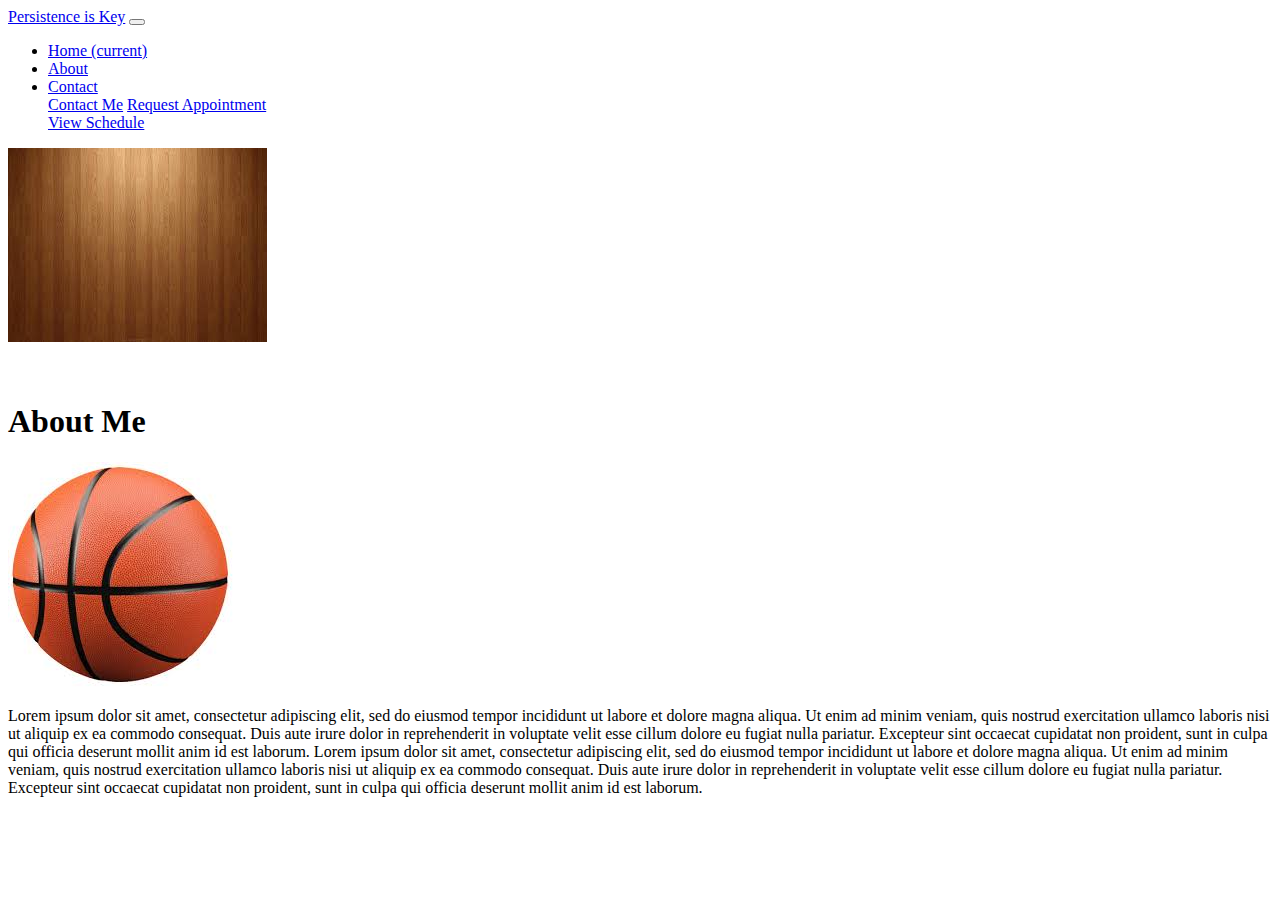
<file: about.html>
<!DOCTYPE html>
<html lang="en">
<head>
    <meta charset="UTF-8">
    <meta name="viewport" content="width=device-width, initial-scale=1.0">
    <meta http-equiv="X-UA-Compatible" content="ie=edge">
    <link rel="stylesheet" href="https://stackpath.bootstrapcdn.com/bootstrap/4.1.1/css/bootstrap.min.css" integrity="sha384-WskhaSGFgHYWDcbwN70/dfYBj47jz9qbsMId/iRN3ewGhXQFZCSftd1LZCfmhktB" crossorigin="anonymous">
    <link rel="stylesheet" href="assets/css/basketball.css">
    <title>About Me</title>
</head>

<body class="bg-secondary">

    <nav class="navbar navbar-expand-lg navbar-dark bg-dark fixed-top h-15">
            <a class="navbar-brand" href="persistence_is_key.html">Persistence is Key</a>
            <button class="navbar-toggler" data-toggle="collapse" data-target="#navbarSupportedContent" aria-controls="navbarSupportedContent" aria-expanded="false" aria-label="Toggle navigation">
                <span class="navbar-toggler-icon"></span>
            </button>
            
        
            <div class="collapse navbar-collapse pinned" id="navbarSupportedContent">
                <ul class="navbar-nav ml-auto">
                <li class="nav-item">
                    <a class="nav-link" href="persistence_is_key.html">Home <span class="sr-only">(current)</span></a>
                </li>
                <li class="nav-item active">
                    <a class="nav-link" href="about.html">About</a>
                </li>
                <li class="nav-item dropdown">
                    <a class="nav-link dropdown-toggle ml-auto" href="#" id="navbarDropdown" role="button" data-toggle="dropdown" aria-haspopup="true" aria-expanded="false">
                    Contact
                    </a>
                    <div class="dropdown-menu dropdown-menu-right" aria-labelledby="navbarDropdown">
                    <a class="dropdown-item" href="basketball_contact.html">Contact Me</a>
                    <a class="dropdown-item" href="#">Request Appointment</a>
                    <div class="dropdown-divider"></div>
                    <a class="dropdown-item" href="#">View Schedule</a>
                    </div>
                </li>
                </ul>
        
            </div>
    </nav>

    <img class="position-fixed w-100 h-100 push" src="basketball_wood.jpg">


    <br>
    <br>
    <br>

    <div class="container">
        <div class="row pb-5">
            <div class="col-sm-3 mr-auto ml-auto bg-light shadow-lg rounded">
                <h1 class="text-center"> About Me
                </h1>
            </div>
        </div>
    </div>

    <div class="container border mb-5 bg-light">
        <div class="row mt-5">
            <div class="col-sm-11 bg-light p-3 mr-auto ml-auto shadow-lg">
                <div class="row">
                        <div class="col-sm-5">
                            <img class="rounded ml-5" src="assets/images/basketball_ball.jpg" alt="About Me Photo">
                        </div>
                        <div class="col-sm-7 p-4">
                        <p class="text-right">Lorem ipsum dolor sit amet, consectetur adipiscing elit, sed do eiusmod tempor incididunt ut labore et dolore magna aliqua. Ut enim ad minim veniam, quis nostrud exercitation ullamco laboris nisi ut aliquip ex ea commodo consequat. Duis aute irure dolor in reprehenderit in voluptate velit esse cillum dolore eu fugiat nulla pariatur. Excepteur sint occaecat cupidatat non proident, sunt in culpa qui officia deserunt mollit anim id est laborum. Lorem ipsum dolor sit amet, consectetur adipiscing elit, sed do eiusmod tempor incididunt ut labore et dolore magna aliqua. Ut enim ad minim veniam, quis nostrud exercitation ullamco laboris nisi ut aliquip ex ea commodo consequat. Duis aute irure dolor in reprehenderit in voluptate velit esse cillum dolore eu fugiat nulla pariatur. Excepteur sint occaecat cupidatat non proident, sunt in culpa qui officia deserunt mollit anim id est laborum.
                        </p>
                        </div>
                </div>
            </div>
        </div>
    
    </div>
        


<script src="https://code.jquery.com/jquery-3.3.1.slim.min.js" integrity="sha384-q8i/X+965DzO0rT7abK41JStQIAqVgRVzpbzo5smXKp4YfRvH+8abtTE1Pi6jizo" crossorigin="anonymous"></script>
<script src="https://cdnjs.cloudflare.com/ajax/libs/popper.js/1.14.3/umd/popper.min.js" integrity="sha384-ZMP7rVo3mIykV+2+9J3UJ46jBk0WLaUAdn689aCwoqbBJiSnjAK/l8WvCWPIPm49" crossorigin="anonymous"></script>
<script src="https://stackpath.bootstrapcdn.com/bootstrap/4.1.1/js/bootstrap.min.js" integrity="sha384-smHYKdLADwkXOn1EmN1qk/HfnUcbVRZyYmZ4qpPea6sjB/pTJ0euyQp0Mk8ck+5T" crossorigin="anonymous"></script>
            

</body>


</html>
</file>
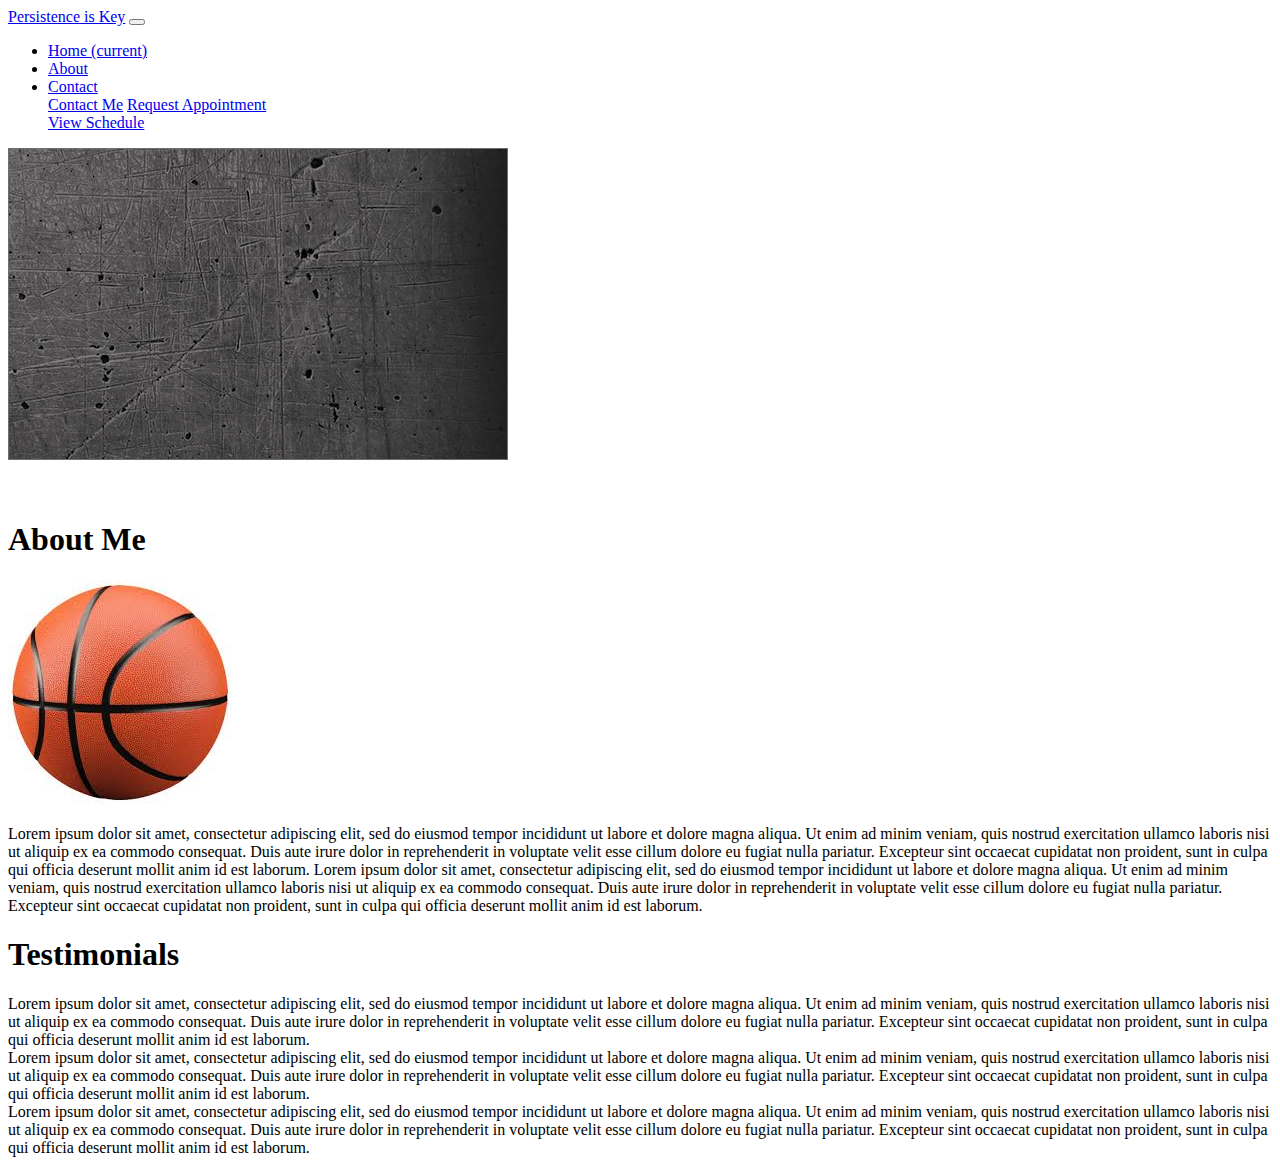
<file: basketball_about.html>
<!DOCTYPE html>
<html lang="en">
<head>
    <meta charset="UTF-8">
    <meta name="viewport" content="width=device-width, initial-scale=1.0">
    <meta http-equiv="X-UA-Compatible" content="ie=edge">
    <link rel="stylesheet" href="https://stackpath.bootstrapcdn.com/bootstrap/4.1.1/css/bootstrap.min.css" integrity="sha384-WskhaSGFgHYWDcbwN70/dfYBj47jz9qbsMId/iRN3ewGhXQFZCSftd1LZCfmhktB" crossorigin="anonymous">
    <link rel="stylesheet" href="assets/css/basketball.css">
    <title>About Me</title>
</head>

<body class="bg-secondary">

    <nav class="navbar navbar-expand-lg navbar-dark bg-dark fixed-top h-15">
            <a class="navbar-brand" href="persistence_is_key.html">Persistence is Key</a>
            <button class="navbar-toggler" data-toggle="collapse" data-target="#navbarSupportedContent" aria-controls="navbarSupportedContent" aria-expanded="false" aria-label="Toggle navigation">
                <span class="navbar-toggler-icon"></span>
            </button>
            
        
            <div class="collapse navbar-collapse pinned" id="navbarSupportedContent">
                <ul class="navbar-nav ml-auto">
                <li class="nav-item">
                    <a class="nav-link" href="persistence_is_key.html">Home <span class="sr-only">(current)</span></a>
                </li>
                <li class="nav-item active">
                    <a class="nav-link" href="basketball_about.html">About</a>
                </li>
                <li class="nav-item dropdown">
                    <a class="nav-link dropdown-toggle ml-auto" href="#" id="navbarDropdown" role="button" data-toggle="dropdown" aria-haspopup="true" aria-expanded="false">
                    Contact
                    </a>
                    <div class="dropdown-menu dropdown-menu-right" aria-labelledby="navbarDropdown">
                    <a class="dropdown-item" href="basketball_contact.html">Contact Me</a>
                    <a class="dropdown-item" href="#">Request Appointment</a>
                    <div class="dropdown-divider"></div>
                    <a class="dropdown-item" href="#">View Schedule</a>
                    </div>
                </li>
                </ul>
        
            </div>
    </nav>

    <img class="position-fixed w-100 h-100" src="basketball_background.jpg">


    <br>
    <br>
    <br>

    <div class="container">
        <div class="row pb-5">
            <div class="col-sm-3 mr-auto ml-auto bg-light shadow-lg rounded">
                <h1 class="text-center"> About Me
                </h1>
            </div>
        </div>
    </div>

    <div class="container border mb-5 bg-light">
        <div class="row mt-5">
            <div class="col-sm-11 bg-light p-3 mr-auto ml-auto shadow-lg">
                <div class="row">
                        <div class="col-sm-5">
                            <img class="rounded ml-5" src="assets/images/basketball_ball.jpg" alt="About Me Photo">
                        </div>
                        <div class="col-sm-7 p-4">
                        <p class="text-right">Lorem ipsum dolor sit amet, consectetur adipiscing elit, sed do eiusmod tempor incididunt ut labore et dolore magna aliqua. Ut enim ad minim veniam, quis nostrud exercitation ullamco laboris nisi ut aliquip ex ea commodo consequat. Duis aute irure dolor in reprehenderit in voluptate velit esse cillum dolore eu fugiat nulla pariatur. Excepteur sint occaecat cupidatat non proident, sunt in culpa qui officia deserunt mollit anim id est laborum. Lorem ipsum dolor sit amet, consectetur adipiscing elit, sed do eiusmod tempor incididunt ut labore et dolore magna aliqua. Ut enim ad minim veniam, quis nostrud exercitation ullamco laboris nisi ut aliquip ex ea commodo consequat. Duis aute irure dolor in reprehenderit in voluptate velit esse cillum dolore eu fugiat nulla pariatur. Excepteur sint occaecat cupidatat non proident, sunt in culpa qui officia deserunt mollit anim id est laborum.
                        </p>
                        </div>
                </div>
            </div>
        </div>
    
    </div>
        
    <div class="container-fluid mr-auto ml-auto">
        <div class="row pb-5 text-wrap">
            <div class="col-sm-3 mr-auto ml-auto bg-light shadow-lg rounded text-wrap">
                <h1 class="text-center text-wrap p-3"> Testimonials
                </h1>
            </div>
        </div>

        <div class="row mt-5 mb-5 mr-auto ml-auto">
                <div class="ml-sm-5 col-sm-3 bg-light p-4 m-sm-3">
                        Lorem ipsum dolor sit amet, consectetur adipiscing elit, sed do eiusmod tempor incididunt ut labore et dolore magna aliqua. Ut enim ad minim veniam, quis nostrud exercitation ullamco laboris nisi ut aliquip ex ea commodo consequat. Duis aute irure dolor in reprehenderit in voluptate velit esse cillum dolore eu fugiat nulla pariatur. Excepteur sint occaecat cupidatat non proident, sunt in culpa qui officia deserunt mollit anim id est laborum.
                    </div> 
                <div class="col-sm-3 bg-light p-4 m-sm-3">
                    Lorem ipsum dolor sit amet, consectetur adipiscing elit, sed do eiusmod tempor incididunt ut labore et dolore magna aliqua. Ut enim ad minim veniam, quis nostrud exercitation ullamco laboris nisi ut aliquip ex ea commodo consequat. Duis aute irure dolor in reprehenderit in voluptate velit esse cillum dolore eu fugiat nulla pariatur. Excepteur sint occaecat cupidatat non proident, sunt in culpa qui officia deserunt mollit anim id est laborum.
                </div> 
                <div class="col-sm-3 bg-light p-4 m-sm-3">
                    Lorem ipsum dolor sit amet, consectetur adipiscing elit, sed do eiusmod tempor incididunt ut labore et dolore magna aliqua. Ut enim ad minim veniam, quis nostrud exercitation ullamco laboris nisi ut aliquip ex ea commodo consequat. Duis aute irure dolor in reprehenderit in voluptate velit esse cillum dolore eu fugiat nulla pariatur. Excepteur sint occaecat cupidatat non proident, sunt in culpa qui officia deserunt mollit anim id est laborum.
                </div> 
        </div>

    </div>


<script src="https://code.jquery.com/jquery-3.3.1.slim.min.js" integrity="sha384-q8i/X+965DzO0rT7abK41JStQIAqVgRVzpbzo5smXKp4YfRvH+8abtTE1Pi6jizo" crossorigin="anonymous"></script>
<script src="https://cdnjs.cloudflare.com/ajax/libs/popper.js/1.14.3/umd/popper.min.js" integrity="sha384-ZMP7rVo3mIykV+2+9J3UJ46jBk0WLaUAdn689aCwoqbBJiSnjAK/l8WvCWPIPm49" crossorigin="anonymous"></script>
<script src="https://stackpath.bootstrapcdn.com/bootstrap/4.1.1/js/bootstrap.min.js" integrity="sha384-smHYKdLADwkXOn1EmN1qk/HfnUcbVRZyYmZ4qpPea6sjB/pTJ0euyQp0Mk8ck+5T" crossorigin="anonymous"></script>
            

</body>


</html>
</file>
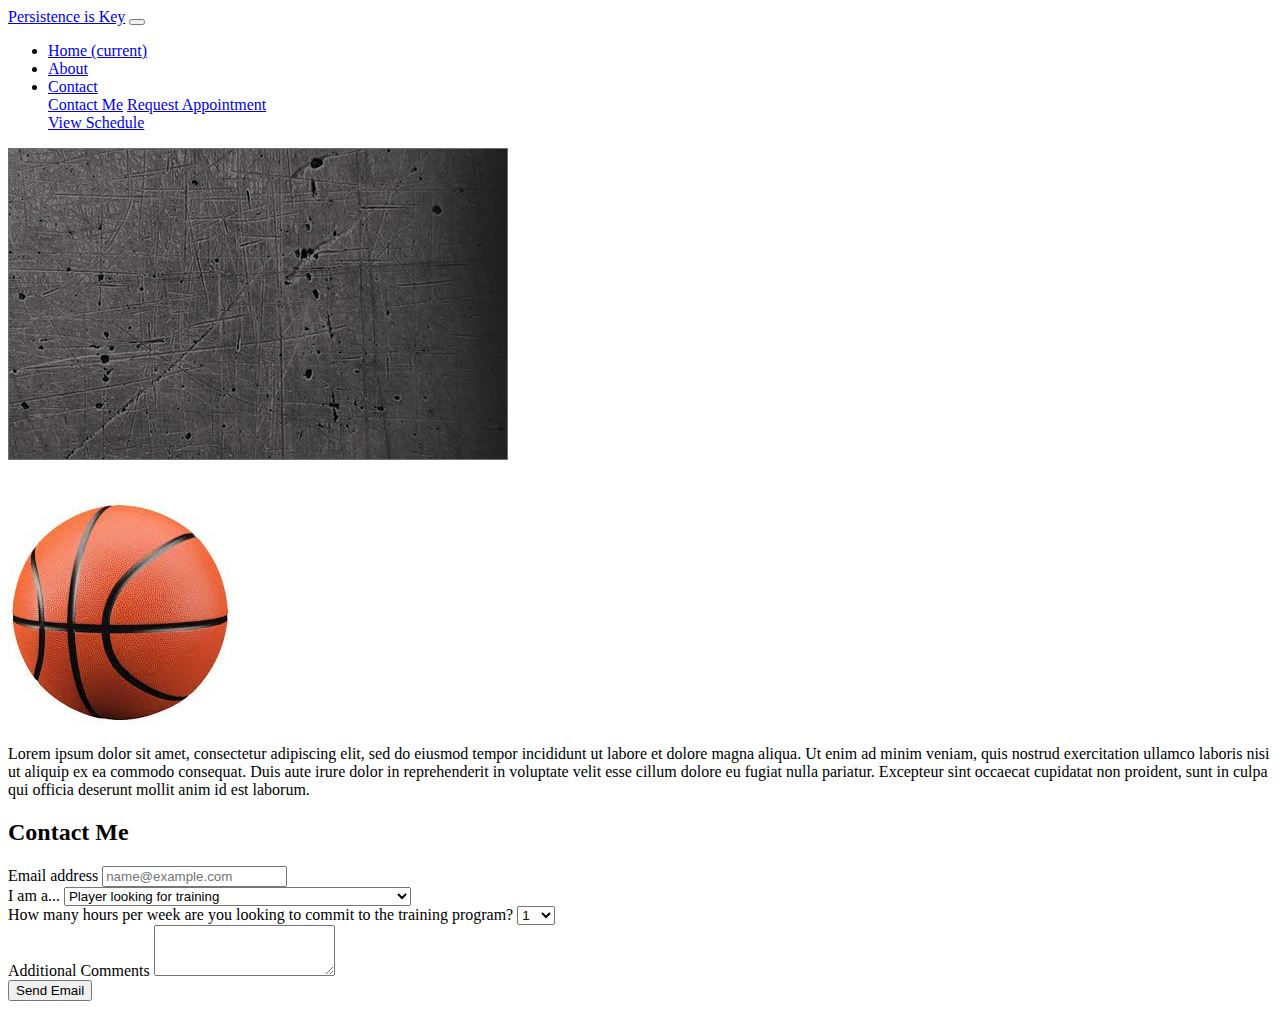
<file: basketball_contact.html>
<!DOCTYPE html>
<html lang="en">
<head>
    <meta charset="UTF-8">
    <meta name="viewport" content="width=device-width, initial-scale=1.0">
    <meta http-equiv="X-UA-Compatible" content="ie=edge">
    <link rel="stylesheet" href="https://stackpath.bootstrapcdn.com/bootstrap/4.1.1/css/bootstrap.min.css" integrity="sha384-WskhaSGFgHYWDcbwN70/dfYBj47jz9qbsMId/iRN3ewGhXQFZCSftd1LZCfmhktB" crossorigin="anonymous">
    <link rel="stylesheet" href="assets/css/basketball.css">
    <title>Contact Me</title>
</head>
<body class="bg-secondary">

    <nav class="navbar navbar-expand-lg navbar-dark bg-dark fixed-top h-15">
            <a class="navbar-brand" href="persistence_is_key.html">Persistence is Key</a>
            <button class="navbar-toggler" data-toggle="collapse" data-target="#navbarSupportedContent" aria-controls="navbarSupportedContent" aria-expanded="false" aria-label="Toggle navigation">
                <span class="navbar-toggler-icon"></span>
            </button>
            
        
            <div class="collapse navbar-collapse pinned" id="navbarSupportedContent">
                <ul class="navbar-nav ml-auto">
                <li class="nav-item">
                    <a class="nav-link" href="persistence_is_key.html">Home <span class="sr-only">(current)</span></a>
                </li>
                <li class="nav-item">
                    <a class="nav-link" href="basketball_about.html">About</a>
                </li>
                <li class="nav-item active dropdown">
                    <a class="nav-link dropdown-toggle ml-auto" href="#" id="navbarDropdown" role="button" data-toggle="dropdown" aria-haspopup="true" aria-expanded="false">
                    Contact
                    </a>
                    <div class="dropdown-menu dropdown-menu-right" aria-labelledby="navbarDropdown">
                    <a class="dropdown-item" href="basketball_contact.html">Contact Me</a>
                    <a class="dropdown-item" href="#">Request Appointment</a>
                    <div class="dropdown-divider"></div>
                    <a class="dropdown-item" href="#">View Schedule</a>
                    </div>
                </li>
                </ul>
        
            </div>
    </nav>

    <img class="position-fixed w-100 h-100" src="basketball_background.jpg">


    <br>
    <br>
    <br>

    <div class="container border mb-5 bg-light">
        <div class="row mt-5">
            <div class="col-sm-11 bg-light p-3 mr-auto ml-auto">
                <div class="row">
                        <div class="col-sm-5">
                         <img class="rounded" src="assets/images/basketball_ball.jpg" alt="Profile Photo">
                        </div>
                        <div class="col-sm-7 pl-4">
                        <p class="text-right">Lorem ipsum dolor sit amet, consectetur adipiscing elit, sed do eiusmod tempor incididunt ut labore et dolore magna aliqua. Ut enim ad minim veniam, quis nostrud exercitation ullamco laboris nisi ut aliquip ex ea commodo consequat. Duis aute irure dolor in reprehenderit in voluptate velit esse cillum dolore eu fugiat nulla pariatur. Excepteur sint occaecat cupidatat non proident, sunt in culpa qui officia deserunt mollit anim id est laborum.
                        </p>
                        </div>
                </div>
            </div>
        </div>

    </div>

        <div class="container mt-5 mb-5 bg-light pull">
            <h2 class="pt-4">Contact Me</h2>
            <div class="row mb-5">
                <form class="col-sm-12 p-5 bg-light">
                    <div class="form-group">
                            <label for="exampleFormControlInput1">Email address</label>
                            <input type="email" class="form-control" id="exampleFormControlInput1" placeholder="name@example.com">
                    </div>
                    <div class="form-group">
                            <label for="exampleFormControlSelect1">I am a...</label>
                            <select class="form-control" id="exampleFormControlSelect1">
                            <option>Player looking for training</option>
                            <option>Player wanting to learn more about your program</option>
                            <option>Current coach looking for training for one of my players</option>
                            <option>Parent/Guardian of a player looking for training</option>
                            <optioin>Other</optioin>
                            </select>
                    </div>
                    <div class="form-group">
                                <label for="exampleFormControlSelect1">How many hours per week are you looking to commit to the training program?</label>
                                <select class="form-control" id="exampleFormControlSelect1">
                            <option>1</option>
                            <option>2</option>
                            <option>3</option>
                            <option>4</option>
                            <option>5+</option>
                            </select>
                    </div>
                    <div class="form-group">
                            <label for="exampleFormControlTextarea1">Additional Comments</label>
                            <textarea class="form-control" id="exampleFormControlTextarea1" rows="3"></textarea>
                    </div>

                    <button type="button" class="btn btn-dark mt-3 mb-3">Send Email</button>

                </form>
            </div>


        </div>
    

        <script src="https://code.jquery.com/jquery-3.3.1.slim.min.js" integrity="sha384-q8i/X+965DzO0rT7abK41JStQIAqVgRVzpbzo5smXKp4YfRvH+8abtTE1Pi6jizo" crossorigin="anonymous"></script>
        <script src="https://cdnjs.cloudflare.com/ajax/libs/popper.js/1.14.3/umd/popper.min.js" integrity="sha384-ZMP7rVo3mIykV+2+9J3UJ46jBk0WLaUAdn689aCwoqbBJiSnjAK/l8WvCWPIPm49" crossorigin="anonymous"></script>
        <script src="https://stackpath.bootstrapcdn.com/bootstrap/4.1.1/js/bootstrap.min.js" integrity="sha384-smHYKdLADwkXOn1EmN1qk/HfnUcbVRZyYmZ4qpPea6sjB/pTJ0euyQp0Mk8ck+5T" crossorigin="anonymous"></script>
            


</body>
</html>
</file>
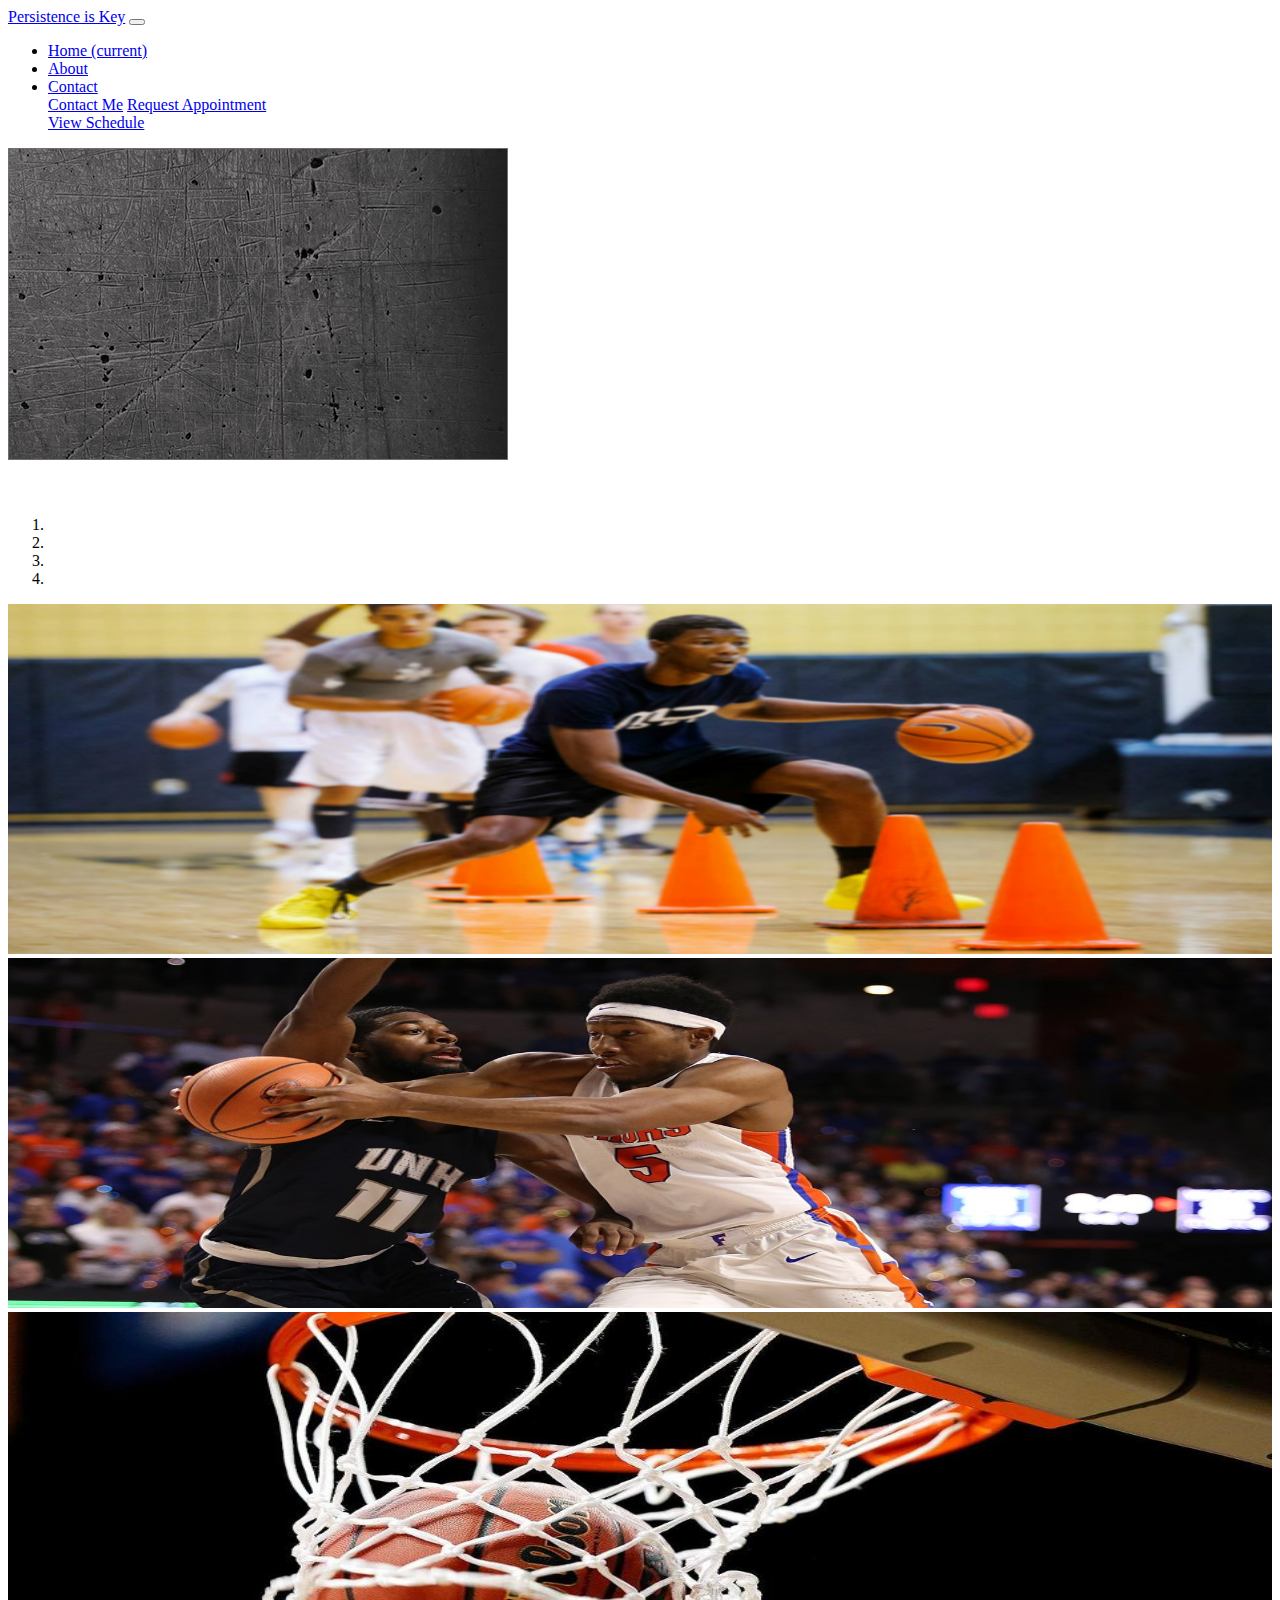
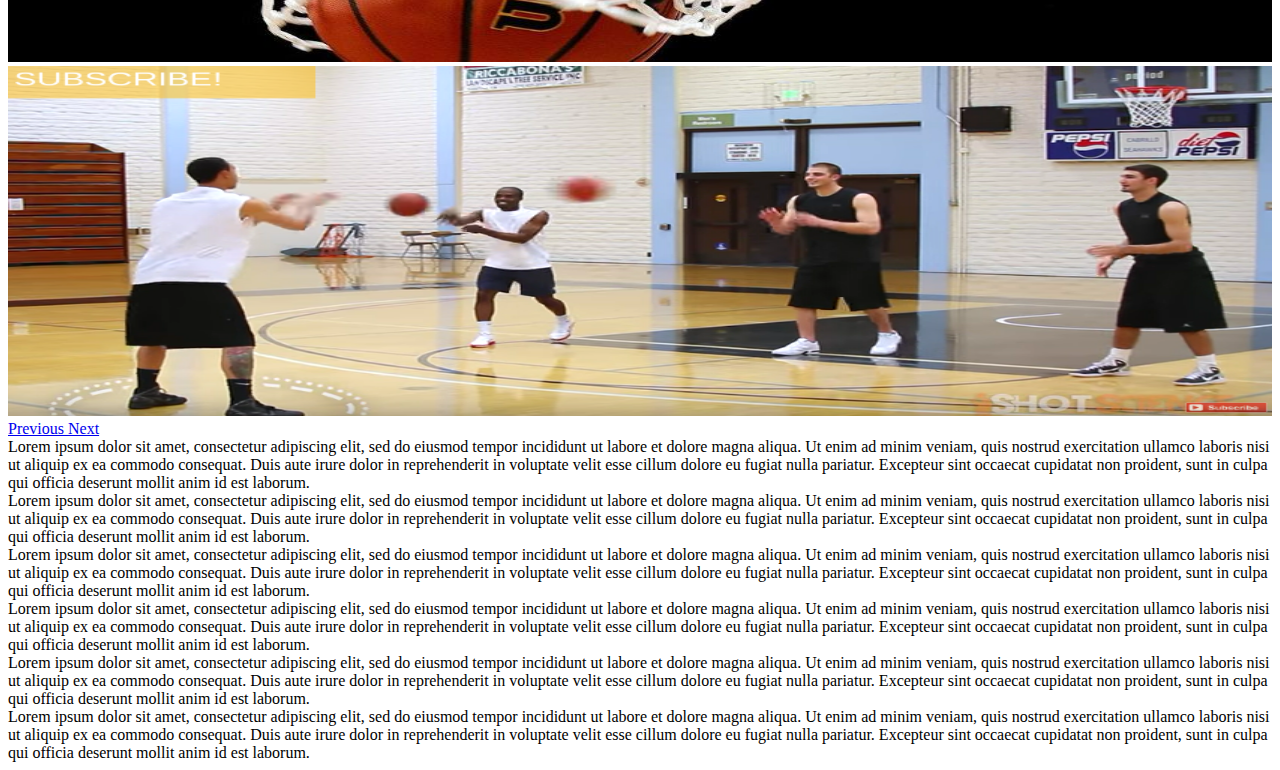
<file: persistence_is_key.html>
<!DOCTYPE html>
<html lang="en">
<head>
    <meta charset="UTF-8">
    <meta name="viewport" content="width=device-width, initial-scale=1.0">
    <meta http-equiv="X-UA-Compatible" content="ie=edge">
    <link rel="stylesheet" href="https://stackpath.bootstrapcdn.com/bootstrap/4.1.1/css/bootstrap.min.css" integrity="sha384-WskhaSGFgHYWDcbwN70/dfYBj47jz9qbsMId/iRN3ewGhXQFZCSftd1LZCfmhktB" crossorigin="anonymous">
    <link rel="stylesheet" href="assets/css/basketball.css">
    <title>Persistence is Key</title>
</head>

<body>

<nav class="navbar navbar-expand-lg navbar-dark bg-dark fixed-top h-15">
    <a class="navbar-brand" href="persistence_is_key.html">Persistence is Key</a>
    <button class="navbar-toggler" data-toggle="collapse" data-target="#navbarSupportedContent" aria-controls="navbarSupportedContent" aria-expanded="false" aria-label="Toggle navigation">
        <span class="navbar-toggler-icon"></span>
    </button>
    

    <div class="collapse navbar-collapse pinned" id="navbarSupportedContent">
        <ul class="navbar-nav ml-auto">
        <li class="nav-item active">
            <a class="nav-link" href="persistence_is_key.html">Home <span class="sr-only">(current)</span></a>
        </li>
        <li class="nav-item">
            <a class="nav-link" href="basketball_about.html">About</a>
        </li>
        <li class="nav-item dropdown">
            <a class="nav-link dropdown-toggle ml-auto" href="#" id="navbarDropdown" role="button" data-toggle="dropdown" aria-haspopup="true" aria-expanded="false">
            Contact
            </a>
            <div class="dropdown-menu dropdown-menu-right" aria-labelledby="navbarDropdown">
            <a class="dropdown-item" href="basketball_contact.html">Contact Me</a>
            <a class="dropdown-item" href="#">Request Appointment</a>
            <div class="dropdown-divider"></div>
            <a class="dropdown-item" href="#">View Schedule</a>
            </div>
        </li>
        </ul>

    </div>
</nav>


<img class="position-fixed w-100 h-100" src="basketball_background.jpg">

<br>
<br>
<br>

<div class="container">
    <div class="row mt-2 mb-5">
        <div id="carouselExampleIndicators" class="carousel slide col-sm-10 mr-auto ml-auto shadow-lg p-3 mb-5 rounded" data-ride="carousel">
            <ol class="carousel-indicators">
            <li data-target="#carouselExampleIndicators" data-slide-to="0" class="active"></li>
            <li data-target="#carouselExampleIndicators" data-slide-to="1"></li>
            <li data-target="#carouselExampleIndicators" data-slide-to="2"></li>
            <li data-target="#carouselExampleIndicators" data-slide-to="3"></li>
            </ol>
            <div class="carousel-inner">
            <div class="carousel-item active h-100">
                <img class="d-block carouselimagesize" src="assets/images/basketball_cones.jpg" alt="First slide">
            </div>
            <div class="carousel-item h-100">
                <img class="d-block carouselimagesize" src="assets/images/basketball_drive.jpg" alt="Second slide">
            </div>
            <div class="carousel-item h-100">
                <img class="d-block carouselimagesize" src="assets/images/basketball_swish.jpg" alt="Third slide">
            </div>
            <div class="carousel-item h-100">
                    <img class="d-block carouselimagesize" src="assets/images/basketball_passing.png" alt="Fourth slide">
            </div>
            </div>
            <a class="carousel-control-prev" href="#carouselExampleIndicators" role="button" data-slide="prev">
            <span class="carousel-control-prev-icon" aria-hidden="true"></span>
            <span class="sr-only">Previous</span>
            </a>
            <a class="carousel-control-next" href="#carouselExampleIndicators" role="button" data-slide="next">
            <span class="carousel-control-next-icon" aria-hidden="true"></span>
            <span class="sr-only">Next</span>
            </a>
        </div>
    </div>


    
    <div class="row mt-5 mb-5">
           <div class="col-sm-5 bg-light p-4 mb-4">
                Lorem ipsum dolor sit amet, consectetur adipiscing elit, sed do eiusmod tempor incididunt ut labore et dolore magna aliqua. Ut enim ad minim veniam, quis nostrud exercitation ullamco laboris nisi ut aliquip ex ea commodo consequat. Duis aute irure dolor in reprehenderit in voluptate velit esse cillum dolore eu fugiat nulla pariatur. Excepteur sint occaecat cupidatat non proident, sunt in culpa qui officia deserunt mollit anim id est laborum.
            </div> 
            <div class="offset-sm-1 col-sm-6 bg-light p-4 mb-4">
                Lorem ipsum dolor sit amet, consectetur adipiscing elit, sed do eiusmod tempor incididunt ut labore et dolore magna aliqua. Ut enim ad minim veniam, quis nostrud exercitation ullamco laboris nisi ut aliquip ex ea commodo consequat. Duis aute irure dolor in reprehenderit in voluptate velit esse cillum dolore eu fugiat nulla pariatur. Excepteur sint occaecat cupidatat non proident, sunt in culpa qui officia deserunt mollit anim id est laborum.
            </div>
           
    </div>

        

    <div class="row bg-light mt-5 mb-5"> 
        <div class="col-sm-12 p-3 bg-light p-4">
                Lorem ipsum dolor sit amet, consectetur adipiscing elit, sed do eiusmod tempor incididunt ut labore et dolore magna aliqua. Ut enim ad minim veniam, quis nostrud exercitation ullamco laboris nisi ut aliquip ex ea commodo consequat. Duis aute irure dolor in reprehenderit in voluptate velit esse cillum dolore eu fugiat nulla pariatur. Excepteur sint occaecat cupidatat non proident, sunt in culpa qui officia deserunt mollit anim id est laborum.
        </div> 
    </div>


    <div class="row mt-5 mb-5">
        <div class="col-sm-4 bg-light p-4">
            Lorem ipsum dolor sit amet, consectetur adipiscing elit, sed do eiusmod tempor incididunt ut labore et dolore magna aliqua. Ut enim ad minim veniam, quis nostrud exercitation ullamco laboris nisi ut aliquip ex ea commodo consequat. Duis aute irure dolor in reprehenderit in voluptate velit esse cillum dolore eu fugiat nulla pariatur. Excepteur sint occaecat cupidatat non proident, sunt in culpa qui officia deserunt mollit anim id est laborum.
        </div> 
        <div class="col-sm-4 bg-light p-4">
            Lorem ipsum dolor sit amet, consectetur adipiscing elit, sed do eiusmod tempor incididunt ut labore et dolore magna aliqua. Ut enim ad minim veniam, quis nostrud exercitation ullamco laboris nisi ut aliquip ex ea commodo consequat. Duis aute irure dolor in reprehenderit in voluptate velit esse cillum dolore eu fugiat nulla pariatur. Excepteur sint occaecat cupidatat non proident, sunt in culpa qui officia deserunt mollit anim id est laborum.
        </div> 
    
        <div class="col-sm-4 bg-light p-4">
            Lorem ipsum dolor sit amet, consectetur adipiscing elit, sed do eiusmod tempor incididunt ut labore et dolore magna aliqua. Ut enim ad minim veniam, quis nostrud exercitation ullamco laboris nisi ut aliquip ex ea commodo consequat. Duis aute irure dolor in reprehenderit in voluptate velit esse cillum dolore eu fugiat nulla pariatur. Excepteur sint occaecat cupidatat non proident, sunt in culpa qui officia deserunt mollit anim id est laborum.
        </div> 
    </div>

</div>


<script src="https://code.jquery.com/jquery-3.3.1.slim.min.js" integrity="sha384-q8i/X+965DzO0rT7abK41JStQIAqVgRVzpbzo5smXKp4YfRvH+8abtTE1Pi6jizo" crossorigin="anonymous"></script>
<script src="https://cdnjs.cloudflare.com/ajax/libs/popper.js/1.14.3/umd/popper.min.js" integrity="sha384-ZMP7rVo3mIykV+2+9J3UJ46jBk0WLaUAdn689aCwoqbBJiSnjAK/l8WvCWPIPm49" crossorigin="anonymous"></script>
<script src="https://stackpath.bootstrapcdn.com/bootstrap/4.1.1/js/bootstrap.min.js" integrity="sha384-smHYKdLADwkXOn1EmN1qk/HfnUcbVRZyYmZ4qpPea6sjB/pTJ0euyQp0Mk8ck+5T" crossorigin="anonymous"></script>
    
</body>
</html>
</file>
<file: assets/css/basketball.css>
.carouselimagesize {
    width: 100%;
    height: 350px;
}

.white {   
    color: aliceblue;
    
}

.pull {
    z-index: 5;
}

.push {
    z-index: 0;

}
</file>
